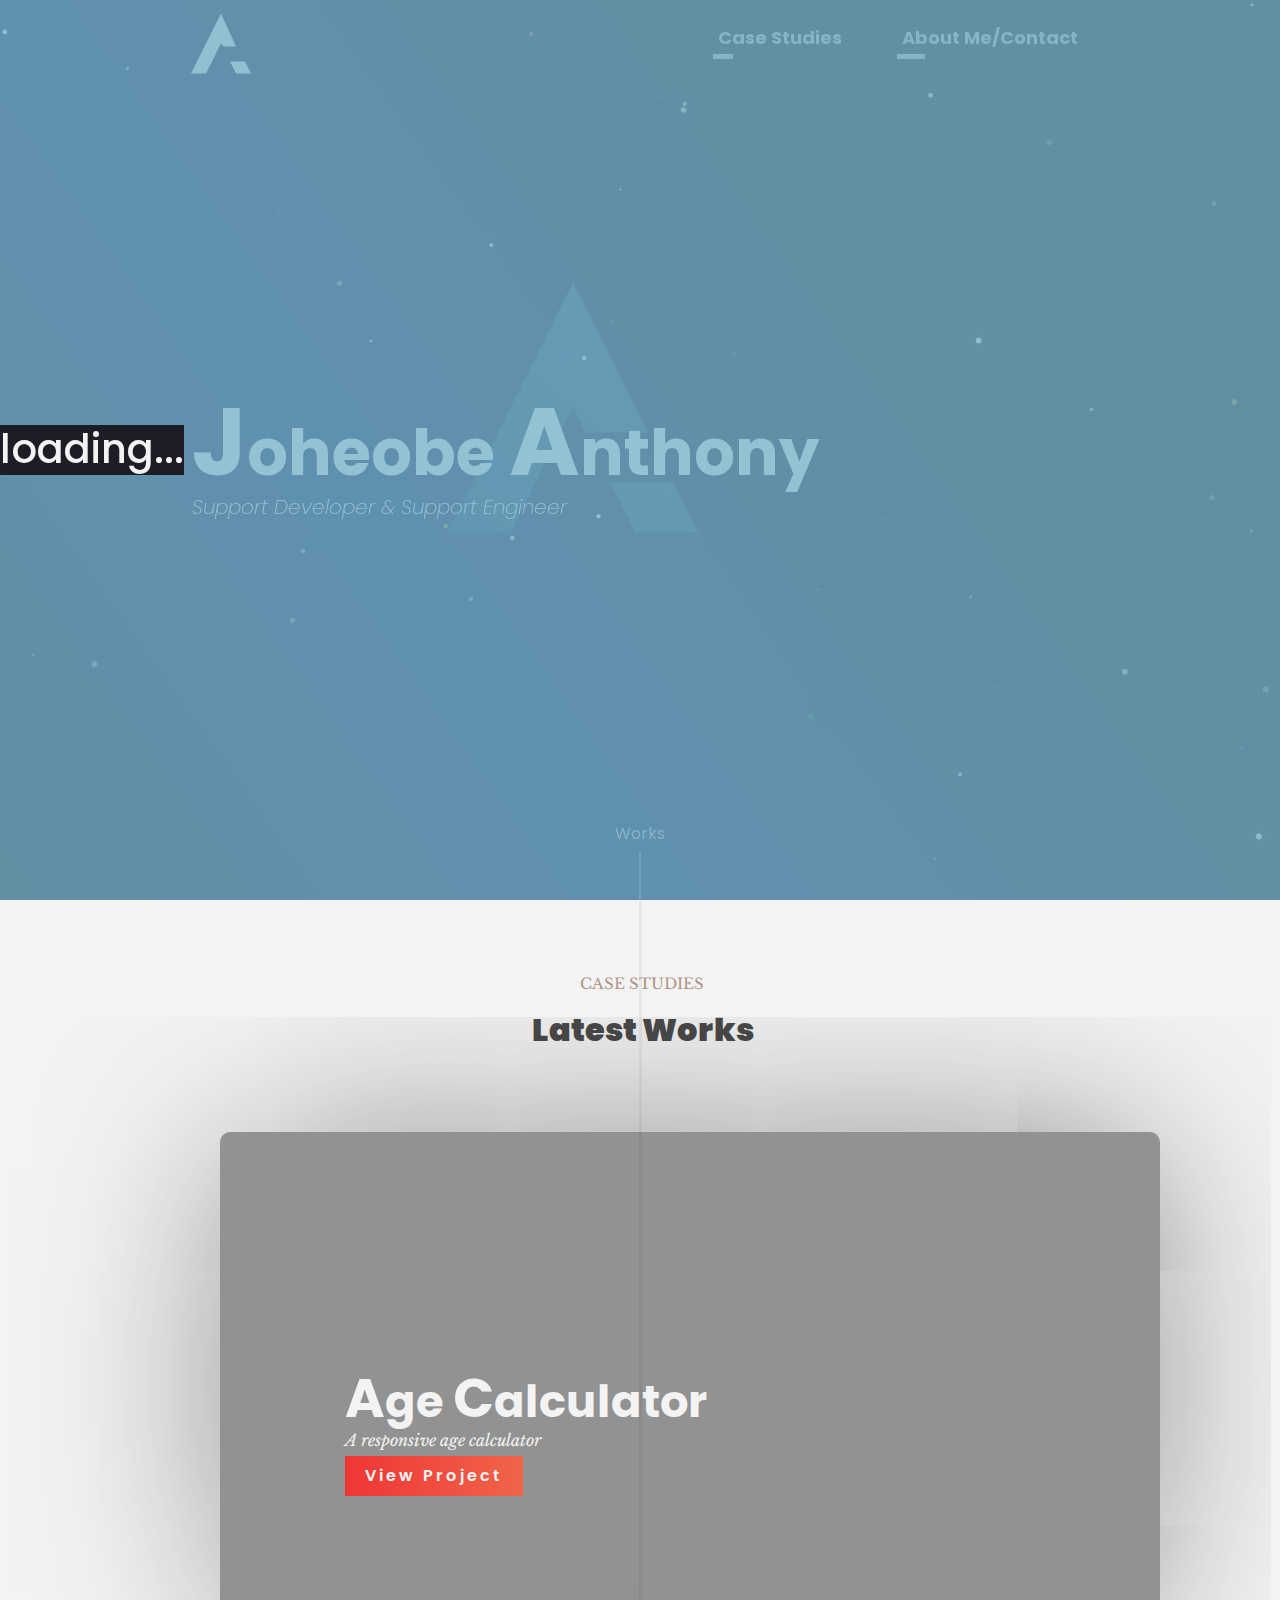
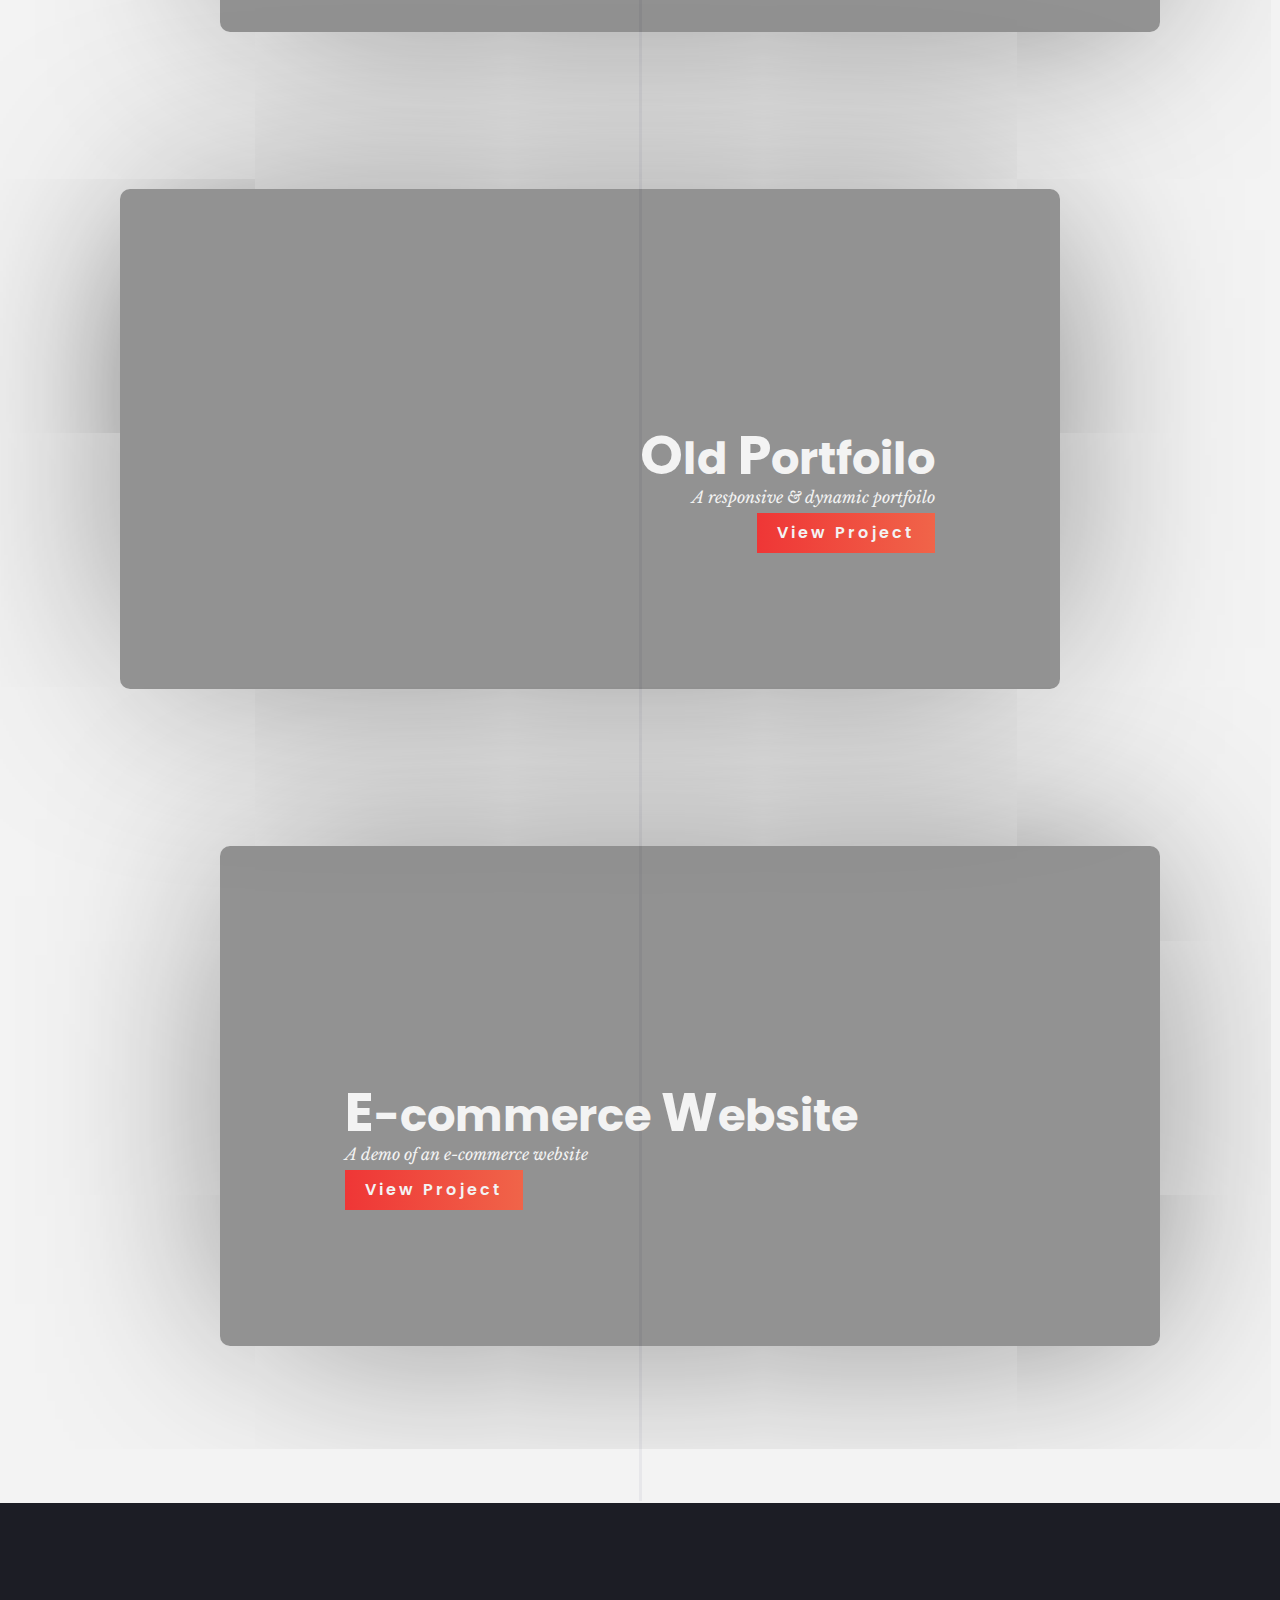
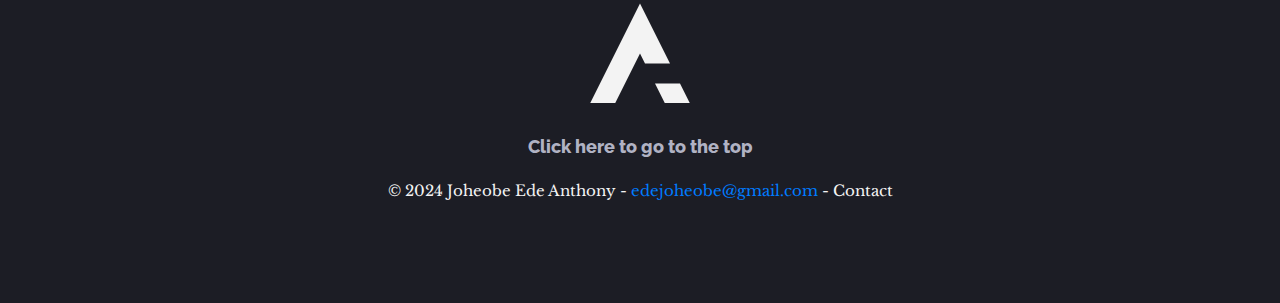
<file: index.html>
<!DOCTYPE html>
<html lang='en' class=''>

<head>

  <meta charset='UTF-8'>
  <title>My Portfoilo</title>

  <meta name="robots" content="noindex">

 <link rel="shortcut icon" href="/images/resume.png" type="image/x-icon">

  <meta name="viewport" content="width=device-width, initial-scale=1">
  
<link rel="stylesheet" href="https://maxcdn.bootstrapcdn.com/bootstrap/4.0.0/css/bootstrap.min.css">
<link rel="stylesheet" href="https://cdnjs.cloudflare.com/ajax/libs/font-awesome/6.5.1/css/all.min.css">
<link rel="stylesheet" href="style.css">

</head>

<body>
  <!-- LOADER -->
<div class="loader">
	<div class="load">
		<h1>loading...</h1>
	</div>
</div>

<!-- STAR CANVAS -->
<canvas id="starCanvas"></canvas>

<!-- NAVBAR -->
<div class="hamburger" id="sideb" onclick="slide()">
	<span></span>
	<span></span>
	<span></span>
</div>
<div class="geometry1"></div>
<div class="landing-page" id="main">
<div class="behind-title">
		<h1 class="title"><span class="first-letter">J</span>oheobe <span class="first-letter">A</span>nthony</h1>
		<h2 class="job">Support Developer & Support Engineer</h2>
</div>
	<div class="logo-mask">
		<div class="work-path"></div>
	</div>
	<!-- Social Media in the Right -->
	<ul class="social-vertical-stripe" style="position: fixed;" id="socialMenu">
		<li><a href="https://www.linkedin.com/in/tony-joheobe-005716331/"><i class="fa-brands fa-linkedin" id="linkdin"></i></a></li>
		<li><a href="https://github.com/tonyedejoheobe" target="_blank"><i class="fa-brands fa-github" id="git"></i></a></li>
		<li><a href="https://codepen.io/Joheobe-Ede" target="_blank"><i class="fab fa-codepen" id="codep"></i></a></li>
	</ul>
	<!-- End of Social Media in the right -->

	<!-- NAVBAR -->
	<div class="container-fluid hero" id="animatedBox">
	 <!-- Links will be populated here by JavaScript -->	
	</div>

	<!-- Welcome page -->

	<!-- NEXT Animation -->
	<a href="#case-studies" data-scroll="" class="hero-go-next">
		<div class="go-next-label">Works</div><span class="the-arrow arrow-down"></span></a>
</div>
<!-- The Case Studie -->
<div class="container light-bg" id="case-studies">
	<div class="vertical-border">
	</div>
	<div class="borders">
		<h3 class="text-center case">&nbspCASE STUDIES</h3>
		<h2 class="text-center last-ex">&nbspLatest Works</h2>

		<!-- works -->
		<div class="works" id="border">
			<div class="photo photo-1">
			</div>
			<div class="black-overlay">
			</div>
			<div class="overlay-animation">
			</div>
			<div class="full-numb">
				<div class="numbers">
					<p class="the-number">01</p>
				</div>
			</div>
			<div class="works-text">
				<h2>
					<span class="first-lettre">A</span>ge
					<span class="first-lettre">C</span>alculator
				</h2>
				<p class="under-text">A responsive age calculator</p>
				<a href="https://codegeek-age-calculator.netlify.app/" target="_blank">
					<div class="buttons">
						<p class="b-text">View Project</p>
					</div>
					</a>
			</div>
		</div>
		
		<div class="works" id="border">
			<div class="photo photo-2">
			</div>
			<div class="black-overlay">
			</div>
			<div class="overlay-animation">
			</div>
			<div class="full-numb">
				<div class="numbers">
					<p class="the-number">02</p>
				</div>
			</div>
			<div class="works-text">
				<h2>
					<span class="first-lettre">O</span>ld
					<span class="first-lettre">P</span>ortfoilo
				</h2>
				<p class="under-text">A responsive & dynamic portfoilo</p>
				<a href="https://codegeek-my-portfolio.netlify.app/" target="_blank">
					<div class="buttons">
						<p class="b-text">View Project</p>
					</div>
					</a>
				</div>
			</div>
		</div>

		<div class="works">
			<div class="photo photo-3">
			</div>
			<div class="black-overlay">
			</div>
			<div class="overlay-animation">
			</div>
			<div class="full-numb">
				<div class="numbers">
					<p class="the-number">03</p>
				</div>
			</div>
			<div class="works-text">
				<h2>
					<span class="first-lettre">E</span>-commerce
					<span class="first-lettre">W</span>ebsite
				</h2>
				<p class="under-text">A demo of an e-commerce website</p>
				<a href="https://nimble-axolotl-06c65d.netlify.app/" target="_blank">
					<div class="buttons">
						<p class="b-text">View Project</p>
					</div>
					</a>
			</div>
		</div>

	</div>
<!-- FOOTER -->
<div class="footer center">
	<div class="allin-area">
		<div class="geometry-2"></div>
	</div>
	<a class="no-effect" href="#main">
		<div class="work-path-3 third-logo">
		</div>
	</a>
	<div class="last-media">
		<a class="the-media" href="#main">Click here to go to the top</a>
	</div>
	<span class="copyright">© 2024 Joheobe Ede Anthony - <a href="mailto:edejoheobe@gmail.com" target="_blank">edejoheobe@gmail.com</a> - Contact</span>
</div>

<script src="nav.js"></script>
<script src="social.js"></script>
<script src="star.js"></script>
<script src="new.js"></script> 
</body>
</html>
</file>
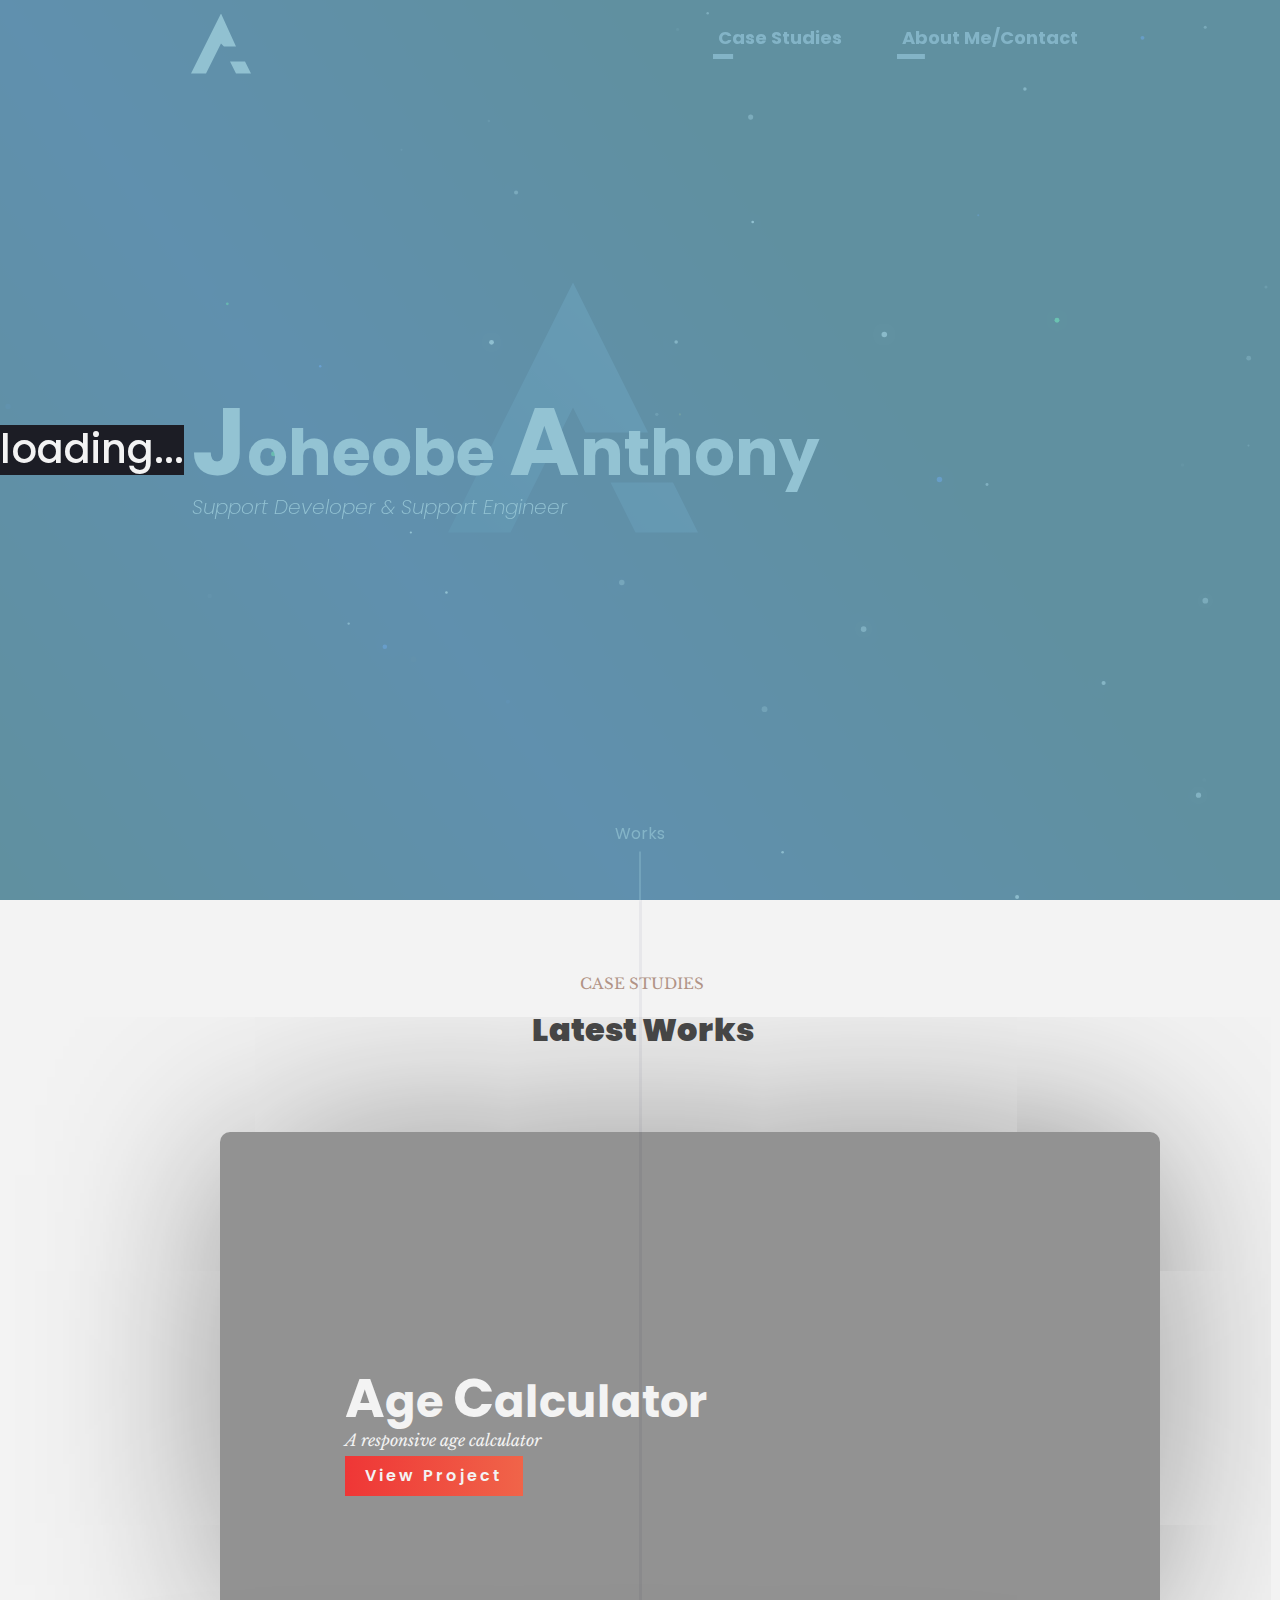
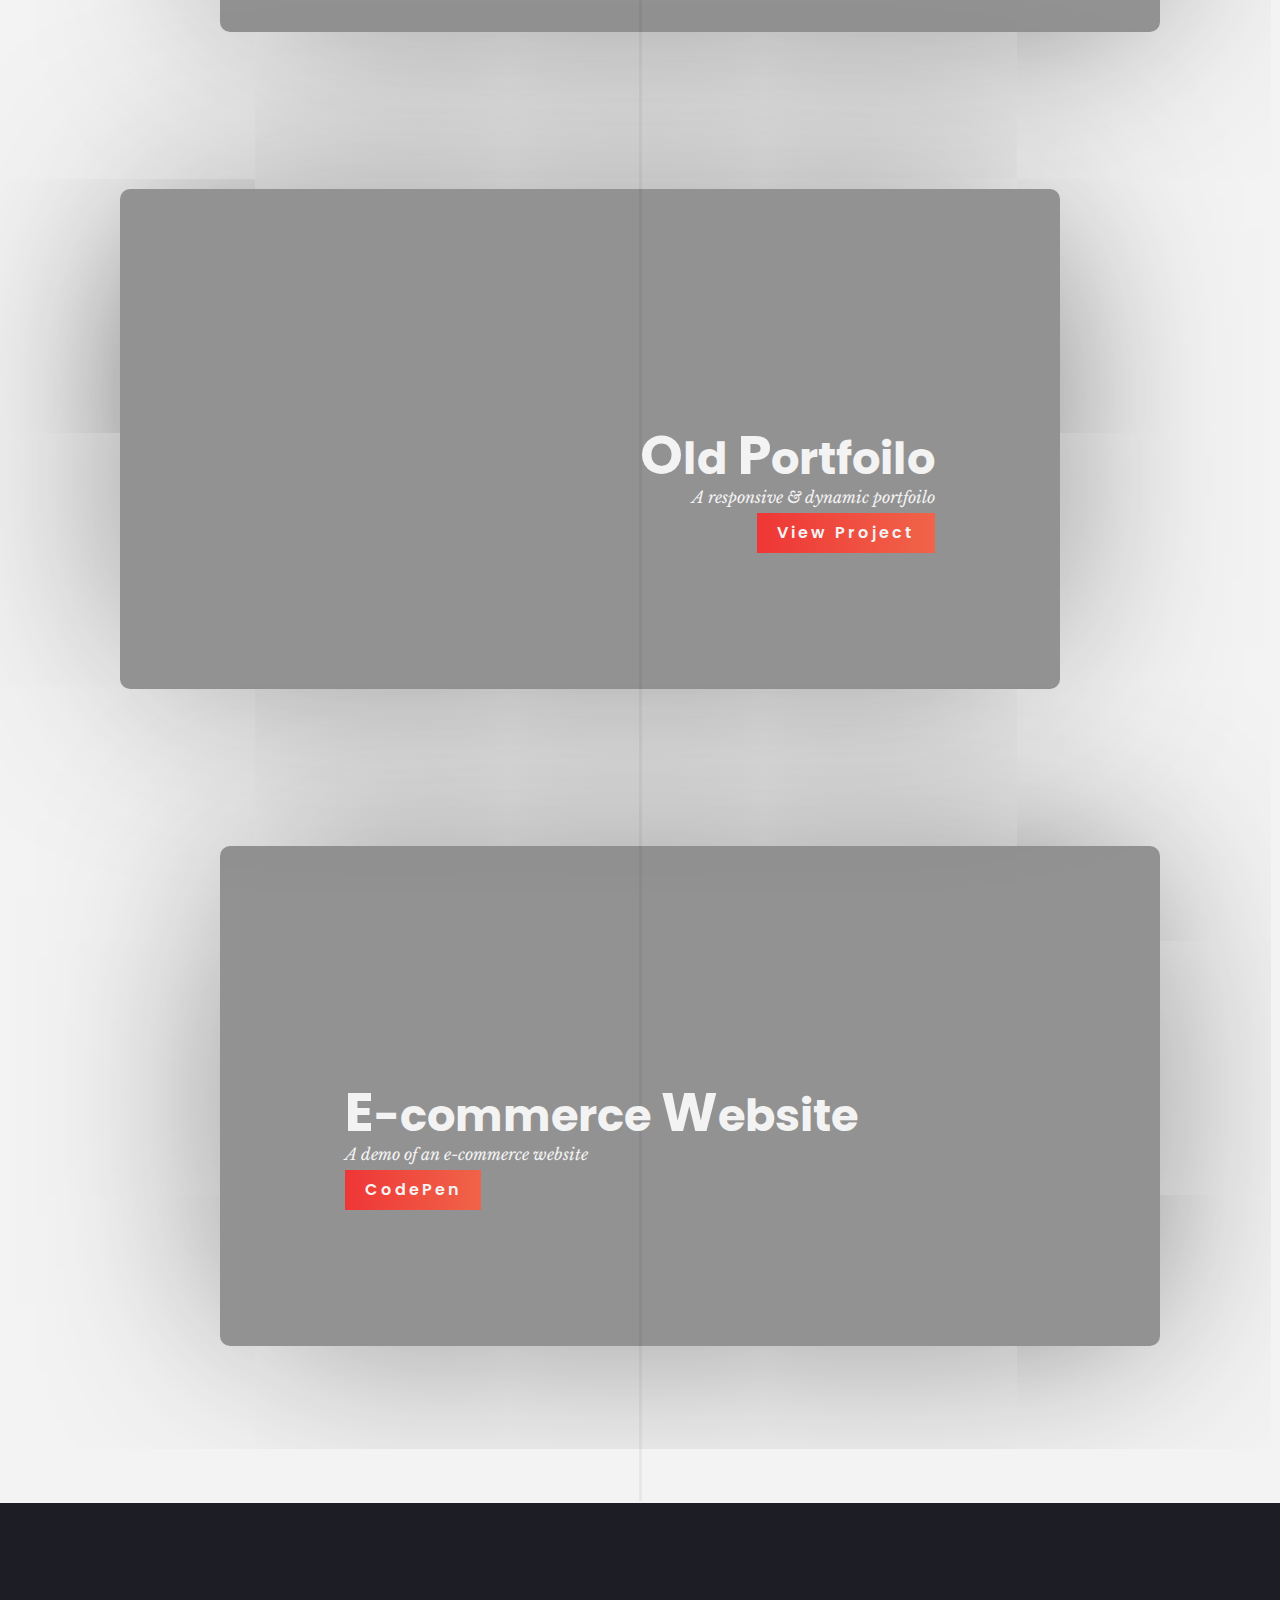
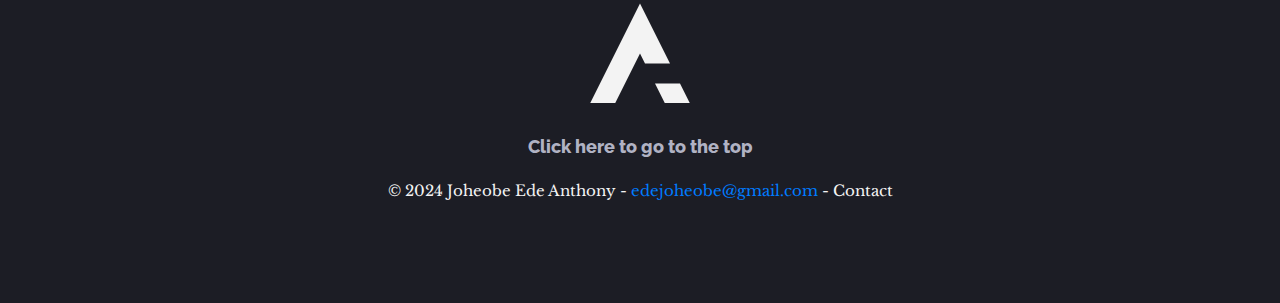
<file: new.html>
<!DOCTYPE html>
<html lang='en' class=''>

<head>

  <meta charset='UTF-8'>
  <title>My Portfoilo</title>

  <meta name="robots" content="noindex">

 <link rel="shortcut icon" href="/images/resume.png" type="image/x-icon">

  <meta name="viewport" content="width=device-width, initial-scale=1">
  
<link rel="stylesheet" href="https://maxcdn.bootstrapcdn.com/bootstrap/4.0.0/css/bootstrap.min.css">
<link rel="stylesheet" href="https://cdnjs.cloudflare.com/ajax/libs/font-awesome/6.5.1/css/all.min.css">
<link rel="stylesheet" href="new.css">

</head>

<body>
  <!-- LOADER -->
<div class="loader">
	<div class="load">
		<h1>loading...</h1>
	</div>
</div>

<!-- STAR CANVAS -->
<canvas id="starCanvas"></canvas>

<!-- NAVBAR -->
<div class="hamburger" id="sideb" onclick="slide()">
	<span></span>
	<span></span>
	<span></span>
</div>
<div class="geometry1"></div>
<div class="landing-page" id="main">
<div class="behind-title">
		<h1 class="title"><span class="first-letter">J</span>oheobe <span class="first-letter">A</span>nthony</h1>
		<h2 class="job">Support Developer & Support Engineer</h2>
</div>
	<div class="logo-mask">
		<div class="work-path"></div>
	</div>
	<!-- Social Media in the Right -->
	<ul class="social-vertical-stripe" style="position: fixed;" id="socialMenu">
		<li><a href="https://www.linkedin.com/in/tony-joheobe-005716331/"><i class="fa-brands fa-linkedin" id="linkdin"></i></a></li>
		<li><a href="https://github.com/tonyedejoheobe" target="_blank"><i class="fa-brands fa-github" id="git"></i></a></li>
		<li><a href="https://codepen.io/Joheobe-Ede" target="_blank"><i class="fab fa-codepen" id="codep"></i></a></li>
	</ul>
	<!-- End of Social Media in the right -->

	<!-- NAVBAR -->
	<div class="container-fluid hero" id="animatedBox">
	 <!-- Links will be populated here by JavaScript -->	
	</div>

	<!-- Welcome page -->

	<!-- NEXT Animation -->
	<a href="#case-studies" data-scroll="" class="hero-go-next">
		<div class="go-next-label">Works</div><span class="the-arrow arrow-down"></span></a>
</div>
<!-- The Case Studie -->
<div class="container light-bg" id="case-studies">
	<div class="vertical-border">
	</div>
	<div class="borders">
		<h3 class="text-center case">&nbspCASE STUDIES</h3>
		<h2 class="text-center last-ex">&nbspLatest Works</h2>

		<!-- works -->
		<div class="works" id="border">
			<div class="photo photo-1">
			</div>
			<div class="black-overlay">
			</div>
			<div class="overlay-animation">
			</div>
			<div class="full-numb">
				<div class="numbers">
					<p class="the-number">01</p>
				</div>
			</div>
			<div class="works-text">
				<h2>
					<span class="first-lettre">A</span>ge
					<span class="first-lettre">C</span>alculator
				</h2>
				<p class="under-text">A responsive age calculator</p>
				<a href="https://codegeek-age-calculator.netlify.app/" target="_blank">
				<div class="buttons">
					<p class="b-text">View Project</p>
				</div>
				</a>
			</div>
		</div>
		
		<div class="works" id="border">
			<div class="photo photo-2">
			</div>
			<div class="black-overlay">
			</div>
			<div class="overlay-animation">
			</div>
			<div class="full-numb">
				<div class="numbers">
					<p class="the-number">02</p>
				</div>
			</div>
			<div class="works-text">
				<h2>
					<span class="first-lettre">O</span>ld
					<span class="first-lettre">P</span>ortfoilo
				</h2>
				<p class="under-text">A responsive & dynamic portfoilo</p>
				<div class="buttons">
				<a href="https://codegeek-my-portfolio.netlify.app/" style="text-decoration: none;" target="_blank">
					<p class="b-text">View Project</p>
				</a>
				</div>
			</div>
		</div>

		<div class="works">
			<div class="photo photo-3">
			</div>
			<div class="black-overlay">
			</div>
			<div class="overlay-animation">
			</div>
			<div class="full-numb">
				<div class="numbers">
					<p class="the-number">03</p>
				</div>
			</div>
			<div class="works-text">
				<h2>
					<span class="first-lettre">E</span>-commerce
					<span class="first-lettre">W</span>ebsite
				</h2>
				<p class="under-text">A demo of an e-commerce website</p>
				<div class="buttons">
					<p class="b-text">CodePen</p>
				</div>
			</div>
		</div>

	</div>
</div>

<!-- FOOTER -->
<div class="footer center">
	<div class="allin-area">
		<div class="geometry-2"></div>
	</div>
	<a class="no-effect" href="#main">
		<div class="work-path-3 third-logo">
		</div>
	</a>
	<div class="last-media">
		<a class="the-media" href="#main">Click here to go to the top</a>
	</div>
	<span class="copyright">© 2024 Joheobe Ede Anthony - <a href="mailto:edejoheobe@gmail.com" target="_blank">edejoheobe@gmail.com</a> - Contact</span>
</div>

<script src="nav.js"></script>
<script src="social.js"></script>
<script src="star.js"></script>
<script src="new.js"></script> 
</body>
</html>
</file>
<file: style.css>
@import url("https://fonts.googleapis.com/css?family=Poppins:400,700,900,600,500|Righteous|Libre+Baskerville|Raleway:400,800,900|Oswald:700");
html,
body {
padding: 0;
margin: 0;
background-color: #f3f3f3;
color: #f3f3f3;
font-family: Poppins, Raleway;
overflow-x: hidden;
}

.full-height {
height: 100vh;
}

.float-right {
float: right;
}

.absolute {
position: absolute;
}

.center {
display: flex !important;
justify-content: center !important;
flex-direction: column !important;
}

.light-bg {
background-color: #f3f3f3;
}

.dark-bg {
background-color: #1c1d25;
}

.loader {
position: fixed;
z-index: 999;
background: rgba(120, 180, 200, 0.8);
height: 100vh;
width: 100%;
display: flex;
align-items: center;
text-align: center;
animation: remove cubic-bezier(0.785, 0.135, 0.15, 0.86) 600ms;
animation-delay: 1.2s;
animation-fill-mode: forwards;
}

.load {
background-color: #1c1d25;
border: 0;
height: 50px;
margin: 0;
align-items: center !important;
animation: cubic-bezier(0.785, 0.135, 0.15, 0.86) 1100ms loading;
animation-fill-mode: forwards;
}

@keyframes loading {
from {
width: 0;
}
to {
width: 100%;
}
}
@keyframes remove {
0% {
transform: translateX(0%);
}
100% {
transform: translateX(100%);
}
}
/* width */
::-webkit-scrollbar {
width: 10px;
}

/* Track */
::-webkit-scrollbar-track {
background: #f3f3f3;
}

/* Handle */
::-webkit-scrollbar-thumb {
background: #4f6e9e;
transition: all 0.2s;
}

/* Handle on hover */
::-webkit-scrollbar-thumb:hover {
background: #264e8e;
transition: all 0.2s;
}

::selection {
background: black;
}

canvas {
  display: block; /* Remove any default margin */
  position: absolute; /* Ensure it covers the entire viewport */
  top: 0;
  left: 0;
  width: 100%;
  height: 100%;
  z-index: 1!important; /* Higher z-index to display on top */
  pointer-events: none; /* Allow clicks to pass through to underlying elements */
}

.landing-page {
  background: linear-gradient(to top right, rgb(0, 0, 10), rgb(0, 0, 20), rgb(0, 0, 80), rgb(0, 0, 20), rgb(0,0,10));
  height: 100vh;
  background-size: 100% 200%;
  animation: moveGradient 7s ease infinite;
  z-index: -1;
}


@keyframes moveGradient {
  0% {
    background-position: 0% 50%;
  }
  50% {
    background-position: 150% 0%;
  }
  100% {
    background-position: 0% 50%;
  }
}

nav {
  transform: translate1(0, -88px);
  animation: show-nav ease-in-out 0.5s;
  animation-fill-mode: forwards;
  animation-delay: 1.2s;
  z-index: 10;
  opacity: 1;
  transition: opacity 350ms ease-in-out;
}

nav.about {
  opacity: 0;
  transition: opacity 350ms ease-in-out;
}

.navbar-header {
  position: relative;
  right: -10em;
}
.navbar-header:hover .work-path-2 {
  background: #4f6e9e;
  transition: all 0.35s ease;
  -webkit-clip-path: polygon(0 100%, 50% 0, 80% 60%, 55% 60%, 50% 50%, 25% 100%, 75% 100%, 65% 80%, 90% 80%, 100% 100%);
  clip-path: polygon(0 100%, 50% 0, 80% 60%, 55% 60%, 50% 50%, 25% 100%, 75% 100%, 65% 80%, 90% 80%, 100% 100%);
}

.navbar {
  padding-bottom: 20.2px;
}

.links {
right: 150px;
}

#colorbox{
  scale: 2.9;
}
#git:hover{
  scale: 1.1;
  color: black!important;
}
#linkdin:hover{
  scale: 1.1;
}
#codep:hover{
  scale: 1.1;
  color: black!important;
}
.nav-link {
  position: relative;
  overflow: hidden;
  display: inline-block;
  font-weight: 700;
  font-size: 18px;
  margin-left: 50px;
  color: #b0b2c3;
  padding-right: 5px;
  padding-left: 5px;
  -webkit-transition: all 350ms 150ms cubic-bezier(0.785, 0.135, 0.15, 0.86);
  -moz-transition: all 350ms 150ms cubic-bezier(0.785, 0.135, 0.15, 0.86);
  -o-transition: all 350ms 150ms cubic-bezier(0.785, 0.135, 0.15, 0.86);
  transition: all 350ms 150ms cubic-bezier(0.785, 0.135, 0.15, 0.86);
}
.nav-link .title-background {
  position: absolute;
  top: 38px;
  left: 0;
  right: 0;
  bottom: 0px;
  background: #b0b2c3;
  -webkit-transform: translateX(-85%);
  transform: translateX(-85%);
  -webkit-transition: all 350ms 150ms cubic-bezier(0.785, 0.135, 0.15, 0.86);
  -moz-transition: all 350ms 150ms cubic-bezier(0.785, 0.135, 0.15, 0.86);
  -o-transition: all 350ms 150ms cubic-bezier(0.785, 0.135, 0.15, 0.86);
  transition: all 350ms 150ms cubic-bezier(0.785, 0.135, 0.15, 0.86);
}
.nav-link:hover {
  color: #f3f3f3;
  -webkit-transition: all 350ms cubic-bezier(0.785, 0.135, 0.15, 0.86);
  -moz-transition: all 350ms cubic-bezier(0.785, 0.135, 0.15, 0.86);
  -o-transition: all 350ms cubic-bezier(0.785, 0.135, 0.15, 0.86);
  transition: all 350ms cubic-bezier(0.785, 0.135, 0.15, 0.86);
}
.nav-link:hover .title-background {
  -webkit-transform: translateX(0%);
  transform: translateX(0%);
  -webkit-transition: all 350ms cubic-bezier(0.785, 0.135, 0.15, 0.86);
  -moz-transition: all 350ms cubic-bezier(0.785, 0.135, 0.15, 0.86);
  -o-transition: all 350ms cubic-bezier(0.785, 0.135, 0.15, 0.86);
  transition: all 350ms cubic-bezier(0.785, 0.135, 0.15, 0.86);
  background: #4f6e9e;
}

.align-right {
  float: right;
}

.work-path {
  overflow: none;
  height: 250px;
  width: 250px;
  background-image: linear-gradient(to right top, #123466, #234274, #325082, #405f90, #4f6e9e);
  -webkit-clip-path: polygon(0 100%, 50% 0, 80% 60%, 55% 60%, 50% 50%, 25% 100%, 75% 100%, 65% 80%, 90% 80%, 100% 100%);
  clip-path: polygon(0 100%, 50% 0, 80% 60%, 55% 60%, 50% 50%, 25% 100%, 75% 100%, 65% 80%, 90% 80%, 100% 100%);
  animation: clip-animation 1.35s cubic-bezier(0.34, 1.3, 0.7, 1);
  animation-delay: 1.4s;
}

.logo-mask {
  position: absolute;
  -webkit-transform-style: preserve-3d;
  transform-style: preserve-3d;
  top: calc(50% - 42.5px);
  -webkit-transform: translateY(-50%);
  transform: translateY(-50%);
  left: 35%;
  opacity: 0.6;
}

@keyframes clip-animation {
  0% {
    -webkit-clip-path: polygon(0 100%, 0 100%, 0% 100%, 25% 100%, 25% 100%, 25% 100%, 25% 100%, 25% 100%, 100% 100%, 100% 100%);
    clip-path: polygon(0 100%, 0 100%, 0% 100%, 25% 100%, 25% 100%, 25% 100%, 25% 100%, 25% 100%, 100% 100%, 100% 100%);
  }
  33% {
    -webkit-clip-path: polygon(0 100%, 50% 0, 50% 0, 50% 50%, 50% 50%, 25% 100%, 75% 100%, 75% 100%, 100% 100%, 100% 100%);
    clip-path: polygon(0 100%, 50% 0, 50% 0, 50% 50%, 50% 50%, 25% 100%, 75% 100%, 75% 100%, 100% 100%, 100% 100%);
  }
  66% {
    -webkit-clip-path: polygon(0 100%, 50% 0, 80% 60%, 55% 60%, 50% 50%, 25% 100%, 75% 100%, 75% 100%, 100% 100%, 100% 100%);
    clip-path: polygon(0 100%, 50% 0, 80% 60%, 55% 60%, 50% 50%, 25% 100%, 75% 100%, 75% 100%, 100% 100%, 100% 100%);
  }
  100% {
    -webkit-clip-path: polygon(0 100%, 50% 0, 80% 60%, 55% 60%, 50% 50%, 25% 100%, 75% 100%, 65% 80%, 90% 80%, 100% 100%);
    clip-path: polygon(0 100%, 50% 0, 80% 60%, 55% 60%, 50% 50%, 25% 100%, 75% 100%, 65% 80%, 90% 80%, 100% 100%);
  }
}
.work-path-2 {
  transition: all 0.35s ease;
  height: 60px;
  width: 60px;
  background: #f3f3f3;
  -webkit-clip-path: polygon(0 100%, 50% 0, 75% 55%, 55% 55%, 50% 50%, 25% 100%, 75% 100%, 65% 80%, 90% 80%, 100% 100%);
  clip-path: polygon(0 100%, 50% 0, 75% 55%, 55% 55%, 50% 50%, 25% 100%, 75% 100%, 65% 80%, 90% 80%, 100% 100%);
}

.behind-title {
  position: absolute;
  -webkit-transform-style: preserve-3d;
  transform-style: preserve-3d;
  top: 50%;
  -webkit-transform: translateY(-50%);
  transform: translateY(-50%);
  left: 0;
  width: 100%;
  color: #fff;
  transition: color 0.3s ease, opacity 0.3s ease 0.65s;
  z-index: 7;
  opacity: 1;
  transition: opacity 350ms ease-in-out;
}

.behind-title.about {
  opacity: 0;
  transition: opacity 350ms ease-in-out;
}

.behind-title.zdex {
  z-index: -1;
}

.title {
  margin-left: 15%;
  display: block;
  font-size: 4em;
  font-weight: 700;
  z-index: 2;
  transition: all 0.35s ease;
}

.first-letter {
  font-weight: 700;
  font-size: 1.5em;
}

.job {
  font-weight: 200;
  font-size: 20px;
  font-style: italic;
  z-index: 2;
  margin-left: 15%;
  transition: all 0.35s ease;
  line-height: 0;
}

.hero {
  position: relative;
  overflow: none;
  color: #f3f3f3;
}

.social-vertical-stripe {
scale: 2.5;
position: fixed;
-webkit-transform-style: preserve-3d;
transform-style: preserve-3d;
top: 50%;
-webkit-transform: translateY(-50%);
transform: translateY(-50%);
right: 20px;
cursor: pointer;
z-index: 999999999 !important;
list-style: none;
margin: 0;
padding: 0;
z-index: 7;
opacity: 0; /* Initially hidden */
transform: translateX(50px); /* Slide in from the left */
transition: opacity 0.5s ease, transform 0.5s ease; /* Smooth transition */

}
.social-vertical-stripe:hover {
  scale: 2.65;
}
.social-vertical-stripe.visible {
  opacity: 4; /* Fully visible */
  transform: translateX(0); /* Move to original position */
}

.social-media {
width: 35px;
transition: all 0.35 ease;
margin: 10px 0 10px 0;
}
.social-media path {
fill: #b0b2c3;
transition: fill 0.3s ease;
}
.social-media:hover path {
fill: #f3f3f3;
transition: fill 0.3s ease;
}

.hero-go-next.about {
opacity: 0;
transition: opacity 350ms ease-in-out;
}

.hero-go-next {
position: absolute;
left: 50%;
-webkit-transform: translateX(-50%);
transform: translateX(-50%);
bottom: 10px;
padding: 20px;
color: #b0b2c3;
transition: opacity 0.35s ease 0.7s;
z-index: 7;
transition: all 0.35s ease;
opacity: 1;
transition: opacity 350ms ease-in-out;
}
.hero-go-next:hover {
color: #f3f3f3;
transition: all 0.35s ease;
text-decoration: none;
}

.the-arrow {
position: relative;
display: inline-block;
background: #f3f3f3;
opacity: 0.8;
height: 1px;
width: 33px;
top: -3px;
transition: all 0.3s;
}

.hero-go-next .the-arrow {
top: 14px !important;
width: 50px;
}

.the-arrow.arrow-down {
top: 0;
-webkit-transform: rotate(-90deg);
transform: rotate(-90deg);
}

.items {
position: absolute;
width: 100%;
height: 100%;
overflow: hidden !important;
}
.items .layers:nth-child(1) {
position: relative;
top: 10% !important;
left: 1% !important;
background-image: url("https://res.cloudinary.com/devkosov/image/upload/v1539844043/PS_Triangle_qhzuzt.png");
background-repeat: no-repeat;
background-size: 30px;
}
.items .layers:nth-child(2) {
position: relative;
top: 55% !important;
left: 8% !important;
background-image: url("https://res.cloudinary.com/devkosov/image/upload/v1540650757/horizontal-line2_joczo0.png");
background-repeat: no-repeat;
background-size: 50px;
}
.items .layers:nth-child(3) {
position: relative;
top: 35% !important;
left: 70% !important;
background-image: url("https://res.cloudinary.com/devkosov/image/upload/v1540650759/horizontal-line_a1uymv.png");
background-repeat: no-repeat;
background-size: 50px;
}
.items .layers:nth-child(4) {
position: relative;
top: 95% !important;
left: 40% !important;
background-image: url("https://res.cloudinary.com/devkosov/image/upload/v1540649954/PS_Triangle_qhzuzt2_lkghgx.png");
background-repeat: no-repeat;
background-size: 30px;
}
.items .layers:nth-child(5) {
position: relative;
top: 5% !important;
left: 95% !important;
background-image: url("https://res.cloudinary.com/devkosov/image/upload/v1540649954/PS_Triangle_qhzuzt2_lkghgx.png");
background-repeat: no-repeat;
background-size: 30px;
}
.items .layers:nth-child(6) {
position: relative;
top: 45% !important;
left: 95% !important;
background-image: url("https://res.cloudinary.com/devkosov/image/upload/v1540664393/Half-Moon-PNG-Transparent-Image_w1yism.png");
background-repeat: no-repeat;
background-size: 30px;
}
.items .layers:nth-child(7) {
position: relative;
top: 95% !important;
left: 2% !important;
background-image: url("https://res.cloudinary.com/devkosov/image/upload/v1540664396/Half-Moon-PNG-Transparent-Image2_kdmr2r.png");
background-repeat: no-repeat;
background-size: 30px;
}
.items .layers:nth-child(8) {
position: relative;
top: 85% !important;
left: 88% !important;
background-image: url("https://res.cloudinary.com/devkosov/image/upload/v1540649959/PS_Triangle_qhzuzt3_cavvrm.png");
background-repeat: no-repeat;
background-size: 30px;
}
.items .layers:nth-child(9) {
position: relative;
top: 25% !important;
left: 35% !important;
background-image: url("https://res.cloudinary.com/devkosov/image/upload/v1540664393/Half-Moon-PNG-Transparent-Image_w1yism.png");
background-repeat: no-repeat;
background-size: 30px;
}

.borders {
border-right: 0px solid rgba(176, 178, 195, 0.25);
border-left: 0px solid rgba(176, 178, 195, 0.25);
}

#case-studies {
position: relative !important;
z-index: 0 !important;
padding: 0 100px 0 100px !important;
}

.vertical-border {
  opacity: 0.7;
  position: absolute;
  right: calc(50% - 1.5px);
  border: 0;
  overflow: hidden;
  height: 2201px;
  z-index: 0;
  width: 3px;
  background: rgba(176, 178, 195, 0.25);
}

.container {
  padding: 0 100px 0 100px;
}

.row {
padding: 0;
margin: 0;
}

.red-test {
background: red;
height: 480px;
width: 100%;
}

.case {
font-size: 15px;
font-weight: 400;
font-family: Libre Baskerville;
padding-top: 75px;
padding-bottom: 10px;
color: #b19386;
}
.case::selection {
background: black;
color: white;
}

.last-ex {
font-size: 32px;
font-weight: 1000;
color: #4a4a4a;
padding-bottom: 75px;
}
.last-ex::selection {
background: black;
color: white;
}

.works {
  background: transparent;
  border-radius: 10px !important;
  display: inline-block;
  height: 500px;
  width: 100%;
  -webkit-box-shadow: 0px 0px 205px -41px rgba(0, 0, 0, 0.78);
  -moz-box-shadow: 0px 0px 205px -41px rgba(0, 0, 0, 0.78);
  box-shadow: 0px 0px 205px -41px rgba(0, 0, 0, 0.78);
  margin-bottom: 150px;
  -webkit-transition: all 350ms cubic-bezier(0.785, 0.135, 0.15, 0.86);
  -moz-transition: all 350ms cubic-bezier(0.785, 0.135, 0.15, 0.86);
  -o-transition: all 350ms cubic-bezier(0.785, 0.135, 0.15, 0.86);
  transition: all 350ms cubic-bezier(0.785, 0.135, 0.15, 0.86);
}
.works:nth-child(odd) {
  transform: translateX(50px);
}
.works:nth-child(odd) .the-number {
  float: right !important;
}
.works:nth-child(odd) .works-text {
  padding-left: 13.33%;
  text-align: left;
}
.works:nth-child(odd) .works-text .buttons:hover {
  padding-left: 30px;
  transition: all 0.35s ease-in-out;
}
.works:nth-child(even) {
  transform: translateX(-50px);
}
.works:nth-child(even) .the-number {
  float: left;
}
.works:nth-child(even) .works-text {
  padding-right: 13.33%;
  text-align: right;
}
.works:nth-child(even) .works-text .buttons:hover {
  padding-right: 30px;
  transition: all 0.35s ease-in-out;
}
.works .full-numb {
  height: 100%;
  width: 100%;
  position: absolute;
  top: 0;
  border-radius: 10px !important;
}
.works .full-numb .numbers {
  transform: translate(0px, -100px);
  -webkit-transition-delay: 200ms !important;
  -moz-transition-delay: 200ms !important;
  -o-transition-delay: 200ms !important;
  transition-delay: 200ms !important;
  transition: all 0.5s;
  opacity: 0;
}
.works .full-numb .numbers .the-number {
  color: #f3f3f3;
  font-size: 300px;
  font-weight: 700;
  font-family: oswald;
  -webkit-text-shadow: 0px 0px 100px rgba(0, 0, 0, 0.5);
  padding: 0;
  margin: 0;
  -moz-text-shadow: 0px 0px 100px rgba(0, 0, 0, 0.5);
  text-shadow: 0px 0px 100px rgba(0, 0, 0, 0.5);
}
.works .photo {
  height: 100%;
  width: 100%;
  background-size: cover;
  border-radius: 10px !important;
}
.works .photo-1 {
  background-image: url("https://bit.ly/4eNLIgf");
  }
  .works .photo-2 {
  background-image: url("https://bit.ly/4epPD1z");
  }
  .works .photo-3 {
  background-image: url("https://bit.ly/3CrPqhg");
  }

.works .black-overlay {
  border-radius: 10px !important;
  content: "";
  position: absolute;
  top: 0;
  height: 100%;
  width: 100%;
  background: rgba(0, 0, 0, 0.4);
}
.works .overlay-animation {
  border-radius: 10px !important;
  content: "";
  position: absolute;
  top: 0;
  height: 100%;
  width: 0;
  -webkit-transition: all 350ms cubic-bezier(0.785, 0.135, 0.15, 0.86);
  -moz-transition: all 350ms cubic-bezier(0.785, 0.135, 0.15, 0.86);
  -o-transition: all 350ms cubic-bezier(0.785, 0.135, 0.15, 0.86);
  transition: all 350ms cubic-bezier(0.785, 0.135, 0.15, 0.86);
  background: rgba(32, 63, 112, 0.9);
}
.works .works-text {
  border-radius: 10px !important;
  content: "";
  position: absolute;
  top: 0;
  margin: 25% 0 0 0px;
  width: 100%;
  -webkit-transition-delay: 300ms !important;
  -moz-transition-delay: 300ms !important;
  -o-transition-delay: 300ms !important;
  transition-delay: 300ms !important;
  -webkit-transition: all 350ms 350ms cubic-bezier(0.785, 0.135, 0.15, 0.86);
  -moz-transition: all 350ms 350ms cubic-bezier(0.785, 0.135, 0.15, 0.86);
  -o-transition: all 350ms 350ms cubic-bezier(0.785, 0.135, 0.15, 0.86);
  transition: all 350ms 350ms cubic-bezier(0.785, 0.135, 0.15, 0.86);
}
.works .works-text h2 {
  color: #f3f3f3;
  font-size: 2.8em;
  font-weight: 700;
}
.works .works-text h2 .first-lettre {
  font-size: 1.2em;
}
.works .works-text .under-text {
  color: #f3f3f3;
  font-size: 1em;
  font-style: oblique;
  font-family: Libre Baskerville;
  line-height: 0;
}
.works .works-text .buttons {
  background-color: #f06449;
  padding: 20px;
  display: inline-block;
  background: linear-gradient(270deg, #f06449, #ef3636);
  transition: all 0.35s ease-in-out;
}
.works .works-text .buttons .b-text {
  line-height: 0;
  letter-spacing: 3px;
  color: #f3f3f3;
  font-size: 16px;
  margin: 0;
  font-family: poppins;
  font-weight: 600;
}
.works .left-t {
  left: 12.5%;
  text-align: left;
}
.works .right-ts {
  right: 12.5%;
  text-align: right;
}
.works:hover {
  transform: scale(1.1);
  -webkit-transition: all 350ms cubic-bezier(0.785, 0.135, 0.15, 0.86);
  -moz-transition: all 350ms cubic-bezier(0.785, 0.135, 0.15, 0.86);
  -o-transition: all 350ms cubic-bezier(0.785, 0.135, 0.15, 0.86);
  transition: all 350ms cubic-bezier(0.785, 0.135, 0.15, 0.86);
  cursor: pointer;
}
.works:hover .overlay-animation {
  width: 100%;
  -webkit-transition: all 350ms cubic-bezier(0.785, 0.135, 0.15, 0.86);
  -moz-transition: all 350ms cubic-bezier(0.785, 0.135, 0.15, 0.86);
  -o-transition: all 350ms cubic-bezier(0.785, 0.135, 0.15, 0.86);
  transition: all 350ms cubic-bezier(0.785, 0.135, 0.15, 0.86);
}
.works:hover .works-text {
  transition-delay: all 0.35s;
  transform: scale(1.1);
  -webkit-transition: all 350ms cubic-bezier(0.785, 0.135, 0.15, 0.86);
  -moz-transition: all 350ms cubic-bezier(0.785, 0.135, 0.15, 0.86);
  -o-transition: all 350ms cubic-bezier(0.785, 0.135, 0.15, 0.86);
  transition: all 350ms cubic-bezier(0.785, 0.135, 0.15, 0.86);
}
.works:hover .numbers {
  -webkit-transition-delay: 50ms !important;
  -moz-transition-delay: 50ms !important;
  -o-transition-delay: 50ms !important;
  transition-delay: 50ms !important;
  transition: all 400ms;
  transform: translate(0px, -125px);
  opacity: 0.95;
}

.footer {
z-index: 1 !important;
background: #1c1d25;
padding: 100px 0 100px 0;
}
.footer .copyright {
padding: 20px 0 0 0;
margin: auto;
color: #f3f3f3;
font-size: 15px;
font-family: Libre Baskerville;
}
.footer .last-media {
margin: auto;
}
.footer .last-media .the-media {
margin: 0 17px 0 17px;
text-decoration: none;
color: #b0b2c3;
font-family: raleway;
font-size: 18px;
font-weight: 800;
transition: all 0.3s ease;
}
.footer .last-media .the-media:hover {
transition: all 0.3s ease;
color: #f3f3f3;
}
.footer .no-effect {
margin: auto;
}
.footer .no-effect .work-path-3 {
margin: 0 0 30px 0;
background: #f3f3f3;
-webkit-clip-path: polygon(0 100%, 25% 50%, 25% 50%, 50% 0, 80% 60%, 55% 60%, 50% 50%, 25% 100%, 75% 100%, 65% 80%, 90% 80%, 100% 100%);
clip-path: polygon(0 100%, 25% 50%, 25% 50%, 50% 0, 80% 60%, 55% 60%, 50% 50%, 25% 100%, 75% 100%, 65% 80%, 90% 80%, 100% 100%);
-webkit-transition: all 350ms cubic-bezier(0.785, 0.135, 0.15, 0.86);
-moz-transition: all 350ms cubic-bezier(0.785, 0.135, 0.15, 0.86);
-o-transition: all 350ms cubic-bezier(0.785, 0.135, 0.15, 0.86);
transition: all 350ms cubic-bezier(0.785, 0.135, 0.15, 0.86);
width: 100px;
height: 100px;
}
.footer:hover .no-effect .work-path-3 {
-webkit-clip-path: polygon(39% 100%, 39% 50%, 25% 50%, 50% 0, 75% 50%, 51% 50%, 61% 50%, 61% 100%, 100% 100%, 100% 100%, 100% 100%, 100% 100%);
clip-path: polygon(39% 100%, 39% 50%, 25% 50%, 50% 0, 75% 50%, 51% 50%, 61% 50%, 61% 100%, 100% 100%, 100% 100%, 100% 100%, 100% 100%);
-webkit-transition: all 350ms cubic-bezier(0.785, 0.135, 0.15, 0.86);
-moz-transition: all 350ms cubic-bezier(0.785, 0.135, 0.15, 0.86);
-o-transition: all 350ms cubic-bezier(0.785, 0.135, 0.15, 0.86);
transition: all 350ms cubic-bezier(0.785, 0.135, 0.15, 0.86);
}

@keyframes UPnUP {
0% {
-webkit-clip-path: polygon(0 100%, 25% 50%, 25% 50%, 50% 0, 80% 60%, 55% 60%, 50% 50%, 25% 100%, 75% 100%, 65% 80%, 90% 80%, 100% 100%);
clip-path: polygon(0 100%, 25% 50%, 25% 50%, 50% 0, 80% 60%, 55% 60%, 50% 50%, 25% 100%, 75% 100%, 65% 80%, 90% 80%, 100% 100%);
}
50% {
-webkit-clip-path: polygon(39% 100%, 39% 50%, 25% 50%, 50% 0, 75% 50%, 51% 50%, 61% 50%, 61% 100%, 100% 100%, 100% 100%, 100% 100%, 100% 100%);
clip-path: polygon(39% 100%, 39% 50%, 25% 50%, 50% 0, 75% 50%, 51% 50%, 61% 50%, 61% 100%, 100% 100%, 100% 100%, 100% 100%, 100% 100%);
}
100% {
-webkit-clip-path: polygon(0 100%, 25% 50%, 25% 50%, 50% 0, 80% 60%, 55% 60%, 50% 50%, 25% 100%, 75% 100%, 65% 80%, 90% 80%, 100% 100%);
clip-path: polygon(0 100%, 25% 50%, 25% 50%, 50% 0, 80% 60%, 55% 60%, 50% 50%, 25% 100%, 75% 100%, 65% 80%, 90% 80%, 100% 100%);
}
}

/* SMARTPHONES PORTRAIT */
@media only screen and (min-width: 220px) and (max-width: 479px) {
  .full-height {
    height: 100vh;
  }

  .landing-page {
    height: 85vh;
  }

  canvas {
    width: 100%;
    height: 85%;
   }

  .items {
    height: 85vh;
  }

  .hero-go-next {
    top: calc(85vh - 100px);
  }

  .navbar-header {
    right: -10%;
  }

  .work-path-2 {
    width: 45px;
    height: 45px;
  }

  .behind-title {
    margin-left: -8%;
    top: calc(85vh / 2);
  }
  .behind-title .title {
    font-size: 1.8em;
  }
  .behind-title .job {
    font-size: 0.8em;
  }

  .logo-mask {
    top: calc(85vh / 2);
  }
  .logo-mask .work-path {
    height: 200px;
    width: 200px;
  }

  .social-vertical-stripe {
    top: calc(85vh / 2);
    width: 20px;
  }

  .container {
    padding: 0 5% 0 5%;
  }

  .vertical-border {
    height: 1465px;
  }

  /* Hambuger style */
.hamburger {
  cursor: pointer;
  z-index: 9999999 !important;
  position: absolute;
  left: 85%;
  top: 8px;
  width: 50px;
  height: 50px;
  /* Hambuger hover animation */
}
.hamburger span {
  display: block;
  margin: 2px auto;
  background-color: white;
  width: 100%;
  height: 6px;
  border-radius: 5px;
  transition: background-color 0.3s ease, transform 0.3s ease;
}
.hamburger:hover span:first-child {
  transform: translateY(-5px);
}
.hamburger:hover span:last-child {
  transform: translateY(5px);
}

/* Hambuger click animation to cross */
.hamburger.active span:nth-child(1) {
  transform: rotate(45deg) translate(5px, 5px);
}

.hamburger.active span:nth-child(2) {
  opacity: 0;
}

.hamburger.active span:nth-child(3) {
  transform: rotate(-45deg) translate(5px, -5px);
}

.links {
    z-index: 9999999 !important;
    align-items: center;
    bottom: -122px;
    left: 110%;
    width: 90%;
    height: 230px;
    border: 2px solid rgba(255, 255, 255, 0.2);
    background: rgba(255, 255, 255, 0.4);
    border-radius: 10px;
    z-index: 2;
    overflow: hidden;
    backdrop-filter: blur(5px);
    -webkit-backdrop-filter: blur(5px);
    position: absolute;
    display: flex;
    flex-direction: row;
    border-radius: 5px;
}
    
.text-decoration{
      color: wheat;
}
    
.animate {
      transition: ease-in-out 1s;
      transform: translateX(-105%); /* Scale up the box */
}

  .works {
    transform: translateX(0px) !important;
    height: 350px;
    margin-bottom: 75px;
  }
  .works {
    transform: translateX(-23%) !important;
    height: 350px;
    width: 350px !important;
    margin-bottom: 75px;
  }
  .works .works-text {
    padding: 0 !important;
    transform: translateY(-50%);
    margin: 0px 0 0 0px;
    position: absolute;
    top: 50%;
    left: 0;
    text-align: center !important;
  }
  .works .works-text h2 {
    font-size: 1.7em;
    padding-bottom: 5px;
  }
  .works .works-text .under-text {
    font-size: 1em;
    padding-bottom: 5px;
  }

  .numbers {
    display: none;
  }

  .footer .copyright {
    font-size: 10px;
  }
}

/* SMARTPHONES LANDSCAPE */
@media only screen and (min-width: 480px) and (max-width: 767px) {
.full-height {
height: 85vh;
}

.hero-height {
height: 85vh;
}

.landing-page {
height: 85vh;
}

.items {
height: 85vh;
}

.hero-go-next {
top: calc(85vh - 100px);
}

.navbar-header {
right: 0%;
}

.work-path-2 {
width: 45px;
height: 45px;
}

.behind-title {
margin-left: -8%;
top: 42.5vh;
}
.behind-title .title {
font-size: 2.3em;
}
.behind-title .job {
font-size: 1.1em;
}

.logo-mask {
top: 42.5vh;
}
.logo-mask .work-path {
height: 200px;
width: 200px;
}

.social-vertical-stripe {
right: 2%;
top: 42.5vh;
width: 20px;
}

.numbers {
display: none;
}
.links{
  margin-left: 100px;
  display: inline-flex;
}
}
/* TABLETS PORTRAIT */
@media only screen and (min-width: 768px) and (max-width: 991px) {
.full-height {
height: 90vh;
}

.hero-height {
height: 90vh;
}

.landing-page {
height: 90vh;
}

.items {
height: 90vh;
}

.hero-go-next {
top: calc(90vh - 100px);
}

.navbar-header {
right: -15%;
}

.behind-title {
margin-left: -8%;
top: 45vh;
}
.behind-title .title {
font-size: 2.5em;
}
.behind-title .job {
font-size: 1.2em;
}

.logo-mask {
top: 45vh;
}
.logo-mask .work-path {
height: 200px;
width: 200px;
}

.social-vertical-stripe {
right: 2%;
top: 45vh;
}

.numbers {
display: none;
}
}
/* TABLET LANDSCAPE / DESKTOP */
@keyframes show-nav {
0% {
transform: translate(0, -88px);
}
100% {
transform: translate(0, 0);
}
}

#iframe-container {
  position: absolute;
  bottom: -1000%;
  left:  -40%;
  display: none;
  width: 100%;
  z-index: 99999; /* Ensure it appears above other content */
  background-color: rgba(255, 255, 255, 0.044); /* Semi-transparent background */
  backdrop-filter: blur(5px); /* Blur the background */
}
#iframe-container iframe {
  z-index: 99999;
  position: absolute;
  bottom: 100px;
  }
</file>
<file: new.css>
@import url("https://fonts.googleapis.com/css?family=Poppins:400,700,900,600,500|Righteous|Libre+Baskerville|Raleway:400,800,900|Oswald:700");
html,
body {
padding: 0;
margin: 0;
background-color: #f3f3f3;
color: #f3f3f3;
font-family: Poppins, Raleway;
overflow-x: hidden;
}

.full-height {
height: 100vh;
}

.float-right {
float: right;
}

.absolute {
position: absolute;
}

.center {
display: flex !important;
justify-content: center !important;
flex-direction: column !important;
}

.light-bg {
background-color: #f3f3f3;
}

.dark-bg {
background-color: #1c1d25;
}

.loader {
position: fixed;
z-index: 999;
background: rgba(120, 180, 200, 0.8);
height: 100vh;
width: 100%;
display: flex;
align-items: center;
text-align: center;
animation: remove cubic-bezier(0.785, 0.135, 0.15, 0.86) 600ms;
animation-delay: 1.2s;
animation-fill-mode: forwards;
}

.load {
background-color: #1c1d25;
border: 0;
height: 50px;
margin: 0;
align-items: center !important;
animation: cubic-bezier(0.785, 0.135, 0.15, 0.86) 1100ms loading;
animation-fill-mode: forwards;
}

@keyframes loading {
from {
width: 0;
}
to {
width: 100%;
}
}
@keyframes remove {
0% {
transform: translateX(0%);
}
100% {
transform: translateX(100%);
}
}
/* width */
::-webkit-scrollbar {
width: 10px;
}

/* Track */
::-webkit-scrollbar-track {
background: #f3f3f3;
}

/* Handle */
::-webkit-scrollbar-thumb {
background: #4f6e9e;
transition: all 0.2s;
}

/* Handle on hover */
::-webkit-scrollbar-thumb:hover {
background: #264e8e;
transition: all 0.2s;
}

::selection {
background: black;
}

canvas {
  display: block; /* Remove any default margin */
  position: absolute; /* Ensure it covers the entire viewport */
  top: 0;
  left: 0;
  width: 100%;
  height: 100%;
  z-index: 1!important; /* Higher z-index to display on top */
  pointer-events: none; /* Allow clicks to pass through to underlying elements */
}

.landing-page {
  background: linear-gradient(to top right, rgb(0, 0, 0), rgb(0, 0, 0), rgb(0, 0, 70), rgb(0, 0, 0), rgb(0,0,0));
  height: 100vh;
  background-size: 100% 200%;
  animation: moveGradient 7s ease infinite;
  z-index: -1;
}


@keyframes moveGradient {
  0% {
    background-position: 0% 50%;
  }
  50% {
    background-position: 150% 0%;
  }
  100% {
    background-position: 0% 50%;
  }
}

nav {
  transform: translate1(0, -88px);
  animation: show-nav ease-in-out 0.5s;
  animation-fill-mode: forwards;
  animation-delay: 1.2s;
  z-index: 10;
  opacity: 1;
  transition: opacity 350ms ease-in-out;
}

nav.about {
  opacity: 0;
  transition: opacity 350ms ease-in-out;
}

.navbar-header {
  position: relative;
  right: -10em;
}
.navbar-header:hover .work-path-2 {
  background: #4f6e9e;
  transition: all 0.35s ease;
  -webkit-clip-path: polygon(0 100%, 50% 0, 80% 60%, 55% 60%, 50% 50%, 25% 100%, 75% 100%, 65% 80%, 90% 80%, 100% 100%);
  clip-path: polygon(0 100%, 50% 0, 80% 60%, 55% 60%, 50% 50%, 25% 100%, 75% 100%, 65% 80%, 90% 80%, 100% 100%);
}

.navbar {
  padding-bottom: 20.2px;
}

.links {
right: 150px;
}

#colorbox{
  scale: 2.9;
}
#git:hover{
  scale: 1.1;
  color: black!important;
}
#linkdin:hover{
  scale: 1.1;
}
#codep:hover{
  scale: 1.1;
  color: black!important;
}
.nav-link {
  position: relative;
  overflow: hidden;
  display: inline-block;
  font-weight: 700;
  font-size: 18px;
  margin-left: 50px;
  color: #b0b2c3;
  padding-right: 5px;
  padding-left: 5px;
  -webkit-transition: all 350ms 150ms cubic-bezier(0.785, 0.135, 0.15, 0.86);
  -moz-transition: all 350ms 150ms cubic-bezier(0.785, 0.135, 0.15, 0.86);
  -o-transition: all 350ms 150ms cubic-bezier(0.785, 0.135, 0.15, 0.86);
  transition: all 350ms 150ms cubic-bezier(0.785, 0.135, 0.15, 0.86);
}
.nav-link .title-background {
  position: absolute;
  top: 38px;
  left: 0;
  right: 0;
  bottom: 0px;
  background: #b0b2c3;
  -webkit-transform: translateX(-85%);
  transform: translateX(-85%);
  -webkit-transition: all 350ms 150ms cubic-bezier(0.785, 0.135, 0.15, 0.86);
  -moz-transition: all 350ms 150ms cubic-bezier(0.785, 0.135, 0.15, 0.86);
  -o-transition: all 350ms 150ms cubic-bezier(0.785, 0.135, 0.15, 0.86);
  transition: all 350ms 150ms cubic-bezier(0.785, 0.135, 0.15, 0.86);
}
.nav-link:hover {
  color: #f3f3f3;
  -webkit-transition: all 350ms cubic-bezier(0.785, 0.135, 0.15, 0.86);
  -moz-transition: all 350ms cubic-bezier(0.785, 0.135, 0.15, 0.86);
  -o-transition: all 350ms cubic-bezier(0.785, 0.135, 0.15, 0.86);
  transition: all 350ms cubic-bezier(0.785, 0.135, 0.15, 0.86);
}
.nav-link:hover .title-background {
  -webkit-transform: translateX(0%);
  transform: translateX(0%);
  -webkit-transition: all 350ms cubic-bezier(0.785, 0.135, 0.15, 0.86);
  -moz-transition: all 350ms cubic-bezier(0.785, 0.135, 0.15, 0.86);
  -o-transition: all 350ms cubic-bezier(0.785, 0.135, 0.15, 0.86);
  transition: all 350ms cubic-bezier(0.785, 0.135, 0.15, 0.86);
  background: #4f6e9e;
}

.align-right {
  float: right;
}

.work-path {
  overflow: none;
  height: 250px;
  width: 250px;
  background-image: linear-gradient(to right top, #123466, #234274, #325082, #405f90, #4f6e9e);
  -webkit-clip-path: polygon(0 100%, 50% 0, 80% 60%, 55% 60%, 50% 50%, 25% 100%, 75% 100%, 65% 80%, 90% 80%, 100% 100%);
  clip-path: polygon(0 100%, 50% 0, 80% 60%, 55% 60%, 50% 50%, 25% 100%, 75% 100%, 65% 80%, 90% 80%, 100% 100%);
  animation: clip-animation 1.35s cubic-bezier(0.34, 1.3, 0.7, 1);
  animation-delay: 1.4s;
}

.logo-mask {
  position: absolute;
  -webkit-transform-style: preserve-3d;
  transform-style: preserve-3d;
  top: calc(50% - 42.5px);
  -webkit-transform: translateY(-50%);
  transform: translateY(-50%);
  left: 35%;
  opacity: 0.6;
}

@keyframes clip-animation {
  0% {
    -webkit-clip-path: polygon(0 100%, 0 100%, 0% 100%, 25% 100%, 25% 100%, 25% 100%, 25% 100%, 25% 100%, 100% 100%, 100% 100%);
    clip-path: polygon(0 100%, 0 100%, 0% 100%, 25% 100%, 25% 100%, 25% 100%, 25% 100%, 25% 100%, 100% 100%, 100% 100%);
  }
  33% {
    -webkit-clip-path: polygon(0 100%, 50% 0, 50% 0, 50% 50%, 50% 50%, 25% 100%, 75% 100%, 75% 100%, 100% 100%, 100% 100%);
    clip-path: polygon(0 100%, 50% 0, 50% 0, 50% 50%, 50% 50%, 25% 100%, 75% 100%, 75% 100%, 100% 100%, 100% 100%);
  }
  66% {
    -webkit-clip-path: polygon(0 100%, 50% 0, 80% 60%, 55% 60%, 50% 50%, 25% 100%, 75% 100%, 75% 100%, 100% 100%, 100% 100%);
    clip-path: polygon(0 100%, 50% 0, 80% 60%, 55% 60%, 50% 50%, 25% 100%, 75% 100%, 75% 100%, 100% 100%, 100% 100%);
  }
  100% {
    -webkit-clip-path: polygon(0 100%, 50% 0, 80% 60%, 55% 60%, 50% 50%, 25% 100%, 75% 100%, 65% 80%, 90% 80%, 100% 100%);
    clip-path: polygon(0 100%, 50% 0, 80% 60%, 55% 60%, 50% 50%, 25% 100%, 75% 100%, 65% 80%, 90% 80%, 100% 100%);
  }
}
.work-path-2 {
  transition: all 0.35s ease;
  height: 60px;
  width: 60px;
  background: #f3f3f3;
  -webkit-clip-path: polygon(0 100%, 50% 0, 75% 55%, 55% 55%, 50% 50%, 25% 100%, 75% 100%, 65% 80%, 90% 80%, 100% 100%);
  clip-path: polygon(0 100%, 50% 0, 75% 55%, 55% 55%, 50% 50%, 25% 100%, 75% 100%, 65% 80%, 90% 80%, 100% 100%);
}

.behind-title {
  position: absolute;
  -webkit-transform-style: preserve-3d;
  transform-style: preserve-3d;
  top: 50%;
  -webkit-transform: translateY(-50%);
  transform: translateY(-50%);
  left: 0;
  width: 100%;
  color: #fff;
  transition: color 0.3s ease, opacity 0.3s ease 0.65s;
  z-index: 7;
  opacity: 1;
  transition: opacity 350ms ease-in-out;
}

.behind-title.about {
  opacity: 0;
  transition: opacity 350ms ease-in-out;
}

.behind-title.zdex {
  z-index: -1;
}

.title {
  margin-left: 15%;
  display: block;
  font-size: 4em;
  font-weight: 700;
  z-index: 2;
  transition: all 0.35s ease;
}

.first-letter {
  font-weight: 700;
  font-size: 1.5em;
}

.job {
  font-weight: 200;
  font-size: 20px;
  font-style: italic;
  z-index: 2;
  margin-left: 15%;
  transition: all 0.35s ease;
  line-height: 0;
}

.hero {
  position: relative;
  overflow: none;
  color: #f3f3f3;
}

.social-vertical-stripe {
scale: 2.5;
position: fixed;
-webkit-transform-style: preserve-3d;
transform-style: preserve-3d;
top: 50%;
-webkit-transform: translateY(-50%);
transform: translateY(-50%);
right: 20px;
cursor: pointer;
z-index: 999999999 !important;
list-style: none;
margin: 0;
padding: 0;
z-index: 7;
opacity: 0; /* Initially hidden */
transform: translateX(50px); /* Slide in from the left */
transition: opacity 0.5s ease, transform 0.5s ease; /* Smooth transition */

}
.social-vertical-stripe:hover {
  scale: 2.65;
}
.social-vertical-stripe.visible {
  opacity: 4; /* Fully visible */
  transform: translateX(0); /* Move to original position */
}

.social-media {
width: 35px;
transition: all 0.35 ease;
margin: 10px 0 10px 0;
}
.social-media path {
fill: #b0b2c3;
transition: fill 0.3s ease;
}
.social-media:hover path {
fill: #f3f3f3;
transition: fill 0.3s ease;
}

.hero-go-next.about {
opacity: 0;
transition: opacity 350ms ease-in-out;
}

.hero-go-next {
position: absolute;
left: 50%;
-webkit-transform: translateX(-50%);
transform: translateX(-50%);
bottom: 10px;
padding: 20px;
color: #b0b2c3;
transition: opacity 0.35s ease 0.7s;
z-index: 7;
transition: all 0.35s ease;
opacity: 1;
transition: opacity 350ms ease-in-out;
}
.hero-go-next:hover {
color: #f3f3f3;
transition: all 0.35s ease;
text-decoration: none;
}

.the-arrow {
position: relative;
display: inline-block;
background: #f3f3f3;
opacity: 0.8;
height: 1px;
width: 33px;
top: -3px;
transition: all 0.3s;
}

.hero-go-next .the-arrow {
top: 14px !important;
width: 50px;
}

.the-arrow.arrow-down {
top: 0;
-webkit-transform: rotate(-90deg);
transform: rotate(-90deg);
}

.items {
position: absolute;
width: 100%;
height: 100%;
overflow: hidden !important;
}
.items .layers:nth-child(1) {
position: relative;
top: 10% !important;
left: 1% !important;
background-image: url("https://res.cloudinary.com/devkosov/image/upload/v1539844043/PS_Triangle_qhzuzt.png");
background-repeat: no-repeat;
background-size: 30px;
}
.items .layers:nth-child(2) {
position: relative;
top: 55% !important;
left: 8% !important;
background-image: url("https://res.cloudinary.com/devkosov/image/upload/v1540650757/horizontal-line2_joczo0.png");
background-repeat: no-repeat;
background-size: 50px;
}
.items .layers:nth-child(3) {
position: relative;
top: 35% !important;
left: 70% !important;
background-image: url("https://res.cloudinary.com/devkosov/image/upload/v1540650759/horizontal-line_a1uymv.png");
background-repeat: no-repeat;
background-size: 50px;
}
.items .layers:nth-child(4) {
position: relative;
top: 95% !important;
left: 40% !important;
background-image: url("https://res.cloudinary.com/devkosov/image/upload/v1540649954/PS_Triangle_qhzuzt2_lkghgx.png");
background-repeat: no-repeat;
background-size: 30px;
}
.items .layers:nth-child(5) {
position: relative;
top: 5% !important;
left: 95% !important;
background-image: url("https://res.cloudinary.com/devkosov/image/upload/v1540649954/PS_Triangle_qhzuzt2_lkghgx.png");
background-repeat: no-repeat;
background-size: 30px;
}
.items .layers:nth-child(6) {
position: relative;
top: 45% !important;
left: 95% !important;
background-image: url("https://res.cloudinary.com/devkosov/image/upload/v1540664393/Half-Moon-PNG-Transparent-Image_w1yism.png");
background-repeat: no-repeat;
background-size: 30px;
}
.items .layers:nth-child(7) {
position: relative;
top: 95% !important;
left: 2% !important;
background-image: url("https://res.cloudinary.com/devkosov/image/upload/v1540664396/Half-Moon-PNG-Transparent-Image2_kdmr2r.png");
background-repeat: no-repeat;
background-size: 30px;
}
.items .layers:nth-child(8) {
position: relative;
top: 85% !important;
left: 88% !important;
background-image: url("https://res.cloudinary.com/devkosov/image/upload/v1540649959/PS_Triangle_qhzuzt3_cavvrm.png");
background-repeat: no-repeat;
background-size: 30px;
}
.items .layers:nth-child(9) {
position: relative;
top: 25% !important;
left: 35% !important;
background-image: url("https://res.cloudinary.com/devkosov/image/upload/v1540664393/Half-Moon-PNG-Transparent-Image_w1yism.png");
background-repeat: no-repeat;
background-size: 30px;
}

.borders {
border-right: 0px solid rgba(176, 178, 195, 0.25);
border-left: 0px solid rgba(176, 178, 195, 0.25);
}

#case-studies {
position: relative !important;
z-index: 0 !important;
padding: 0 100px 0 100px !important;
}

.vertical-border {
  opacity: 0.7;
  position: absolute;
  right: calc(50% - 1.5px);
  border: 0;
  overflow: hidden;
  height: 2201px;
  z-index: 0;
  width: 3px;
  background: rgba(176, 178, 195, 0.25);
}

.container {
  padding: 0 100px 0 100px;
}

.row {
padding: 0;
margin: 0;
}

.red-test {
background: red;
height: 480px;
width: 100%;
}

.case {
font-size: 15px;
font-weight: 400;
font-family: Libre Baskerville;
padding-top: 75px;
padding-bottom: 10px;
color: #b19386;
}
.case::selection {
background: black;
color: white;
}

.last-ex {
font-size: 32px;
font-weight: 1000;
color: #4a4a4a;
padding-bottom: 75px;
}
.last-ex::selection {
background: black;
color: white;
}

.works {
  background: transparent;
  border-radius: 10px !important;
  display: inline-block;
  height: 500px;
  width: 100%;
  -webkit-box-shadow: 0px 0px 205px -41px rgba(0, 0, 0, 0.78);
  -moz-box-shadow: 0px 0px 205px -41px rgba(0, 0, 0, 0.78);
  box-shadow: 0px 0px 205px -41px rgba(0, 0, 0, 0.78);
  margin-bottom: 150px;
  -webkit-transition: all 350ms cubic-bezier(0.785, 0.135, 0.15, 0.86);
  -moz-transition: all 350ms cubic-bezier(0.785, 0.135, 0.15, 0.86);
  -o-transition: all 350ms cubic-bezier(0.785, 0.135, 0.15, 0.86);
  transition: all 350ms cubic-bezier(0.785, 0.135, 0.15, 0.86);
}
.works:nth-child(odd) {
  transform: translateX(50px);
}
.works:nth-child(odd) .the-number {
  float: right !important;
}
.works:nth-child(odd) .works-text {
  padding-left: 13.33%;
  text-align: left;
}
.works:nth-child(odd) .works-text .buttons:hover {
  padding-left: 30px;
  transition: all 0.35s ease-in-out;
}
.works:nth-child(even) {
  transform: translateX(-50px);
}
.works:nth-child(even) .the-number {
  float: left;
}
.works:nth-child(even) .works-text {
  padding-right: 13.33%;
  text-align: right;
}
.works:nth-child(even) .works-text .buttons:hover {
  padding-right: 30px;
  transition: all 0.35s ease-in-out;
}
.works .full-numb {
  height: 100%;
  width: 100%;
  position: absolute;
  top: 0;
  border-radius: 10px !important;
}
.works .full-numb .numbers {
  transform: translate(0px, -100px);
  -webkit-transition-delay: 200ms !important;
  -moz-transition-delay: 200ms !important;
  -o-transition-delay: 200ms !important;
  transition-delay: 200ms !important;
  transition: all 0.5s;
  opacity: 0;
}
.works .full-numb .numbers .the-number {
  color: #f3f3f3;
  font-size: 300px;
  font-weight: 700;
  font-family: oswald;
  -webkit-text-shadow: 0px 0px 100px rgba(0, 0, 0, 0.5);
  padding: 0;
  margin: 0;
  -moz-text-shadow: 0px 0px 100px rgba(0, 0, 0, 0.5);
  text-shadow: 0px 0px 100px rgba(0, 0, 0, 0.5);
}
.works .photo {
  height: 100%;
  width: 100%;
  background-size: cover;
  border-radius: 10px !important;
}
.works .photo-1 {
  background-image: url("https://bit.ly/4eNLIgf");
  }
  .works .photo-2 {
  background-image: url("https://bit.ly/4epPD1z");
  }
  .works .photo-3 {
  background-image: url("https://bit.ly/3CrPqhg");
  }

.works .black-overlay {
  border-radius: 10px !important;
  content: "";
  position: absolute;
  top: 0;
  height: 100%;
  width: 100%;
  background: rgba(0, 0, 0, 0.4);
}
.works .overlay-animation {
  border-radius: 10px !important;
  content: "";
  position: absolute;
  top: 0;
  height: 100%;
  width: 0;
  -webkit-transition: all 350ms cubic-bezier(0.785, 0.135, 0.15, 0.86);
  -moz-transition: all 350ms cubic-bezier(0.785, 0.135, 0.15, 0.86);
  -o-transition: all 350ms cubic-bezier(0.785, 0.135, 0.15, 0.86);
  transition: all 350ms cubic-bezier(0.785, 0.135, 0.15, 0.86);
  background: rgba(32, 63, 112, 0.9);
}
.works .works-text {
  border-radius: 10px !important;
  content: "";
  position: absolute;
  top: 0;
  margin: 25% 0 0 0px;
  width: 100%;
  -webkit-transition-delay: 300ms !important;
  -moz-transition-delay: 300ms !important;
  -o-transition-delay: 300ms !important;
  transition-delay: 300ms !important;
  -webkit-transition: all 350ms 350ms cubic-bezier(0.785, 0.135, 0.15, 0.86);
  -moz-transition: all 350ms 350ms cubic-bezier(0.785, 0.135, 0.15, 0.86);
  -o-transition: all 350ms 350ms cubic-bezier(0.785, 0.135, 0.15, 0.86);
  transition: all 350ms 350ms cubic-bezier(0.785, 0.135, 0.15, 0.86);
}
.works .works-text h2 {
  color: #f3f3f3;
  font-size: 2.8em;
  font-weight: 700;
}
.works .works-text h2 .first-lettre {
  font-size: 1.2em;
}
.works .works-text .under-text {
  color: #f3f3f3;
  font-size: 1em;
  font-style: oblique;
  font-family: Libre Baskerville;
  line-height: 0;
}
.works .works-text .buttons {
  background-color: #f06449;
  padding: 20px;
  display: inline-block;
  background: linear-gradient(270deg, #f06449, #ef3636);
  transition: all 0.35s ease-in-out;
}
.works .works-text .buttons .b-text {
  line-height: 0;
  letter-spacing: 3px;
  color: #f3f3f3;
  font-size: 16px;
  margin: 0;
  font-family: poppins;
  font-weight: 600;
}
.works .left-t {
  left: 12.5%;
  text-align: left;
}
.works .right-ts {
  right: 12.5%;
  text-align: right;
}
.works:hover {
  transform: scale(1.1);
  -webkit-transition: all 350ms cubic-bezier(0.785, 0.135, 0.15, 0.86);
  -moz-transition: all 350ms cubic-bezier(0.785, 0.135, 0.15, 0.86);
  -o-transition: all 350ms cubic-bezier(0.785, 0.135, 0.15, 0.86);
  transition: all 350ms cubic-bezier(0.785, 0.135, 0.15, 0.86);
  cursor: pointer;
}
.works:hover .overlay-animation {
  width: 100%;
  -webkit-transition: all 350ms cubic-bezier(0.785, 0.135, 0.15, 0.86);
  -moz-transition: all 350ms cubic-bezier(0.785, 0.135, 0.15, 0.86);
  -o-transition: all 350ms cubic-bezier(0.785, 0.135, 0.15, 0.86);
  transition: all 350ms cubic-bezier(0.785, 0.135, 0.15, 0.86);
}
.works:hover .works-text {
  transition-delay: all 0.35s;
  transform: scale(1.1);
  -webkit-transition: all 350ms cubic-bezier(0.785, 0.135, 0.15, 0.86);
  -moz-transition: all 350ms cubic-bezier(0.785, 0.135, 0.15, 0.86);
  -o-transition: all 350ms cubic-bezier(0.785, 0.135, 0.15, 0.86);
  transition: all 350ms cubic-bezier(0.785, 0.135, 0.15, 0.86);
}
.works:hover .numbers {
  -webkit-transition-delay: 50ms !important;
  -moz-transition-delay: 50ms !important;
  -o-transition-delay: 50ms !important;
  transition-delay: 50ms !important;
  transition: all 400ms;
  transform: translate(0px, -125px);
  opacity: 0.95;
}

.footer {
z-index: 1 !important;
background: #1c1d25;
padding: 100px 0 100px 0;
}
.footer .copyright {
padding: 20px 0 0 0;
margin: auto;
color: #f3f3f3;
font-size: 15px;
font-family: Libre Baskerville;
}
.footer .last-media {
margin: auto;
}
.footer .last-media .the-media {
margin: 0 17px 0 17px;
text-decoration: none;
color: #b0b2c3;
font-family: raleway;
font-size: 18px;
font-weight: 800;
transition: all 0.3s ease;
}
.footer .last-media .the-media:hover {
transition: all 0.3s ease;
color: #f3f3f3;
}
.footer .no-effect {
margin: auto;
}
.footer .no-effect .work-path-3 {
margin: 0 0 30px 0;
background: #f3f3f3;
-webkit-clip-path: polygon(0 100%, 25% 50%, 25% 50%, 50% 0, 80% 60%, 55% 60%, 50% 50%, 25% 100%, 75% 100%, 65% 80%, 90% 80%, 100% 100%);
clip-path: polygon(0 100%, 25% 50%, 25% 50%, 50% 0, 80% 60%, 55% 60%, 50% 50%, 25% 100%, 75% 100%, 65% 80%, 90% 80%, 100% 100%);
-webkit-transition: all 350ms cubic-bezier(0.785, 0.135, 0.15, 0.86);
-moz-transition: all 350ms cubic-bezier(0.785, 0.135, 0.15, 0.86);
-o-transition: all 350ms cubic-bezier(0.785, 0.135, 0.15, 0.86);
transition: all 350ms cubic-bezier(0.785, 0.135, 0.15, 0.86);
width: 100px;
height: 100px;
}
.footer:hover .no-effect .work-path-3 {
-webkit-clip-path: polygon(39% 100%, 39% 50%, 25% 50%, 50% 0, 75% 50%, 51% 50%, 61% 50%, 61% 100%, 100% 100%, 100% 100%, 100% 100%, 100% 100%);
clip-path: polygon(39% 100%, 39% 50%, 25% 50%, 50% 0, 75% 50%, 51% 50%, 61% 50%, 61% 100%, 100% 100%, 100% 100%, 100% 100%, 100% 100%);
-webkit-transition: all 350ms cubic-bezier(0.785, 0.135, 0.15, 0.86);
-moz-transition: all 350ms cubic-bezier(0.785, 0.135, 0.15, 0.86);
-o-transition: all 350ms cubic-bezier(0.785, 0.135, 0.15, 0.86);
transition: all 350ms cubic-bezier(0.785, 0.135, 0.15, 0.86);
}

@keyframes UPnUP {
0% {
-webkit-clip-path: polygon(0 100%, 25% 50%, 25% 50%, 50% 0, 80% 60%, 55% 60%, 50% 50%, 25% 100%, 75% 100%, 65% 80%, 90% 80%, 100% 100%);
clip-path: polygon(0 100%, 25% 50%, 25% 50%, 50% 0, 80% 60%, 55% 60%, 50% 50%, 25% 100%, 75% 100%, 65% 80%, 90% 80%, 100% 100%);
}
50% {
-webkit-clip-path: polygon(39% 100%, 39% 50%, 25% 50%, 50% 0, 75% 50%, 51% 50%, 61% 50%, 61% 100%, 100% 100%, 100% 100%, 100% 100%, 100% 100%);
clip-path: polygon(39% 100%, 39% 50%, 25% 50%, 50% 0, 75% 50%, 51% 50%, 61% 50%, 61% 100%, 100% 100%, 100% 100%, 100% 100%, 100% 100%);
}
100% {
-webkit-clip-path: polygon(0 100%, 25% 50%, 25% 50%, 50% 0, 80% 60%, 55% 60%, 50% 50%, 25% 100%, 75% 100%, 65% 80%, 90% 80%, 100% 100%);
clip-path: polygon(0 100%, 25% 50%, 25% 50%, 50% 0, 80% 60%, 55% 60%, 50% 50%, 25% 100%, 75% 100%, 65% 80%, 90% 80%, 100% 100%);
}
}

/* SMARTPHONES PORTRAIT */
@media only screen and (min-width: 220px) and (max-width: 479px) {
  .full-height {
    height: 100vh;
  }

  .landing-page {
    height: 85vh;
  }

  canvas {
    width: 100%;
    height: 85%;
   }

  .items {
    height: 85vh;
  }

  .hero-go-next {
    top: calc(85vh - 100px);
  }

  .navbar-header {
    right: -10%;
  }

  .work-path-2 {
    width: 45px;
    height: 45px;
  }

  .behind-title {
    margin-left: -8%;
    top: calc(85vh / 2);
  }
  .behind-title .title {
    font-size: 1.8em;
  }
  .behind-title .job {
    font-size: 0.8em;
  }

  .logo-mask {
    top: calc(85vh / 2);
  }
  .logo-mask .work-path {
    height: 200px;
    width: 200px;
  }

  .social-vertical-stripe {
    top: calc(85vh / 2);
    width: 20px;
  }

  .container {
    padding: 0 5% 0 5%;
  }

  .vertical-border {
    height: 1465px;
  }

  /* Hambuger style */
.hamburger {
  cursor: pointer;
  z-index: 9999999 !important;
  position: absolute;
  left: 85%;
  top: 8px;
  width: 50px;
  height: 50px;
  /* Hambuger hover animation */
}
.hamburger span {
  display: block;
  margin: 2px auto;
  background-color: white;
  width: 100%;
  height: 6px;
  border-radius: 5px;
  transition: background-color 0.3s ease, transform 0.3s ease;
}
.hamburger:hover span:first-child {
  transform: translateY(-5px);
}
.hamburger:hover span:last-child {
  transform: translateY(5px);
}

/* Hambuger click animation to cross */
.hamburger.active span:nth-child(1) {
  transform: rotate(45deg) translate(5px, 5px);
}

.hamburger.active span:nth-child(2) {
  opacity: 0;
}

.hamburger.active span:nth-child(3) {
  transform: rotate(-45deg) translate(5px, -5px);
}

.links {
    z-index: 9999999 !important;
    align-items: center;
    bottom: -122px;
    left: 110%;
    width: 90%;
    height: 230px;
    border: 2px solid rgba(255, 255, 255, 0.2);
    background: rgba(255, 255, 255, 0.4);
    border-radius: 10px;
    z-index: 2;
    overflow: hidden;
    backdrop-filter: blur(5px);
    -webkit-backdrop-filter: blur(5px);
    position: absolute;
    display: flex;
    flex-direction: row;
    border-radius: 5px;
}
    
.text-decoration{
      color: wheat;
}
    
.animate {
      transition: ease-in-out 1s;
      transform: translateX(-105%); /* Scale up the box */
}

  .works {
    transform: translateX(0px) !important;
    height: 350px;
    margin-bottom: 75px;
  }
  .works {
    transform: translateX(-23%) !important;
    height: 350px;
    width: 350px !important;
    margin-bottom: 75px;
  }
  .works .works-text {
    padding: 0 !important;
    transform: translateY(-50%);
    margin: 0px 0 0 0px;
    position: absolute;
    top: 50%;
    left: 0;
    text-align: center !important;
  }
  .works .works-text h2 {
    font-size: 1.7em;
    padding-bottom: 5px;
  }
  .works .works-text .under-text {
    font-size: 1em;
    padding-bottom: 5px;
  }

  .numbers {
    display: none;
  }

  .footer .copyright {
    font-size: 10px;
  }
}

/* SMARTPHONES LANDSCAPE */
@media only screen and (min-width: 480px) and (max-width: 767px) {
.full-height {
height: 85vh;
}

.hero-height {
height: 85vh;
}

.landing-page {
height: 85vh;
}

.items {
height: 85vh;
}

.hero-go-next {
top: calc(85vh - 100px);
}

.navbar-header {
right: 0%;
}

.work-path-2 {
width: 45px;
height: 45px;
}

.behind-title {
margin-left: -8%;
top: 42.5vh;
}
.behind-title .title {
font-size: 2.3em;
}
.behind-title .job {
font-size: 1.1em;
}

.logo-mask {
top: 42.5vh;
}
.logo-mask .work-path {
height: 200px;
width: 200px;
}

.social-vertical-stripe {
right: 2%;
top: 42.5vh;
width: 20px;
}

.numbers {
display: none;
}
.links{
  margin-left: 100px;
  display: inline-flex;
}
}
/* TABLETS PORTRAIT */
@media only screen and (min-width: 768px) and (max-width: 991px) {
.full-height {
height: 90vh;
}

.hero-height {
height: 90vh;
}

.landing-page {
height: 90vh;
}

.items {
height: 90vh;
}

.hero-go-next {
top: calc(90vh - 100px);
}

.navbar-header {
right: -15%;
}

.behind-title {
margin-left: -8%;
top: 45vh;
}
.behind-title .title {
font-size: 2.5em;
}
.behind-title .job {
font-size: 1.2em;
}

.logo-mask {
top: 45vh;
}
.logo-mask .work-path {
height: 200px;
width: 200px;
}

.social-vertical-stripe {
right: 2%;
top: 45vh;
}

.numbers {
display: none;
}
}
/* TABLET LANDSCAPE / DESKTOP */
@keyframes show-nav {
0% {
transform: translate(0, -88px);
}
100% {
transform: translate(0, 0);
}
}

#iframe-container {
  position: absolute;
  bottom: -1000%;
  left:  -40%;
  display: none;
  width: 100%;
  z-index: 99999; /* Ensure it appears above other content */
  background-color: rgba(255, 255, 255, 0.044); /* Semi-transparent background */
  backdrop-filter: blur(5px); /* Blur the background */
}
#iframe-container iframe {
  z-index: 99999;
  position: absolute;
  bottom: 100px;
  }
</file>
